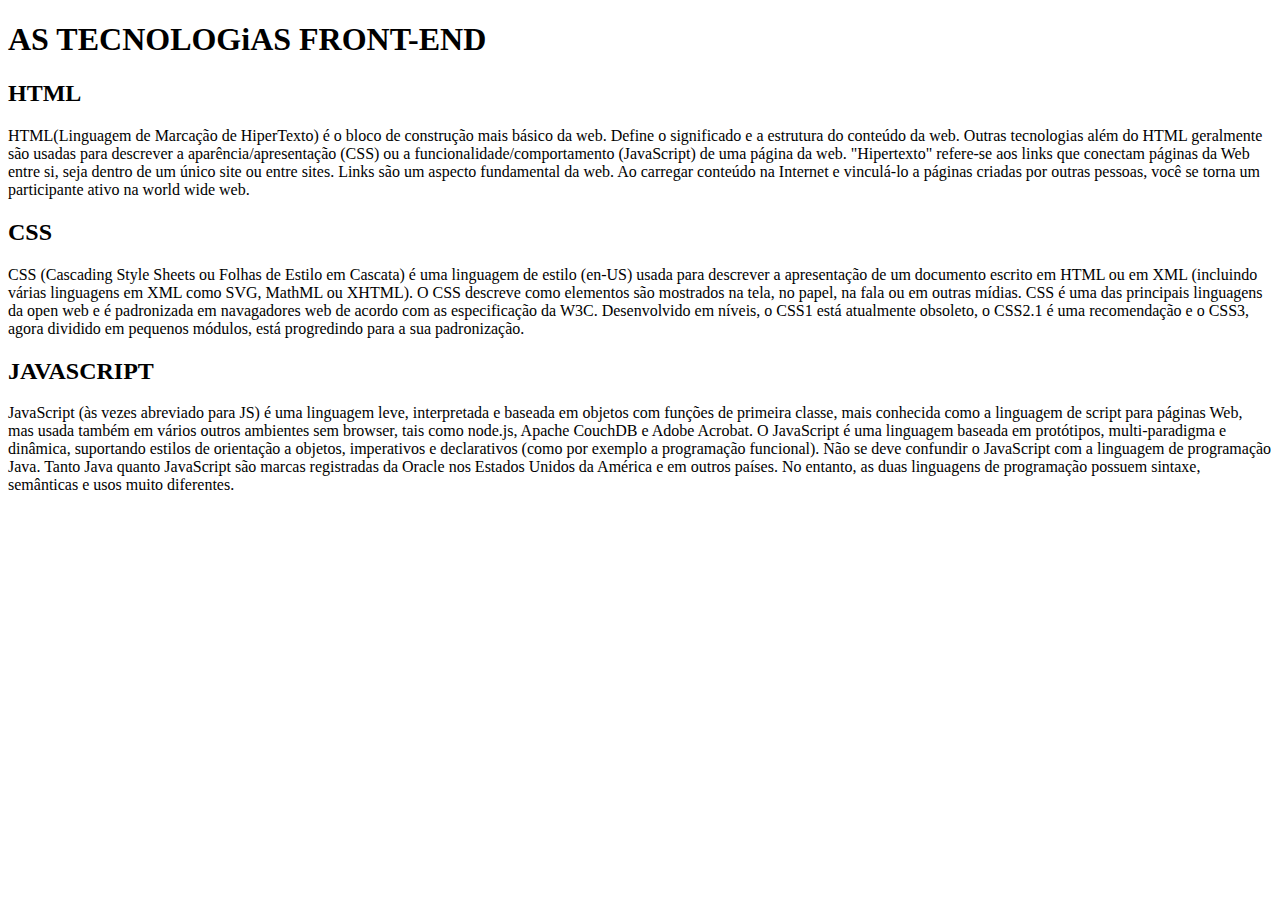
<file: projeto 01/projeto-v1/index.html>
<!-- DOCTYPE -> DEFINE O TIPO DO DOCUMENTO -->
<!DOCTYPE html>
 
<!-- 
 
    TAG -> A TAG É A FORMA DA HTML MARCAR SUAS ESTRUTURAS
    UMA TAG PODE OU NÃO ABRIR E FECHAR
    ABERTURA DE TAG <TAG>
    FECHAMENTO DE TAG </TAG>
    EXEMPLO: <TAG> ÁREA DE INFLUENCIA DA TAG </TAG>
 
 -->
 
 <!-- HTML -> É A TAG PRINCIPAL E DETERMNINA O INICIO E FIM DE UM DOCUMENTO HTML -->
<html lang="en">
 
<!-- 
    HEAD -> DETERMINA O CABEÇALHO DA PAGINA: ARMAZENA  O TITULO DA PÁGINA 
    E OUTROS RECURSOS COMO IMPORTAÇÕES DE CÓDIGOS EXTERNOS (CSS E JS)
 -->
<head>
 
    <!-- 
        TAGS DE META TRAZEM INFORMAÇÕES FUNCIONAIS E OPERACIONAIS A RESPEITO
        DA PÁGINA PODENDO SER DIFERENTE DE UMA PÁGINA PARA OUTRA
    -->
    <meta charset="UTF-8"><!-- CHARSET -> CHARACTER SETUP -> CONFIGURA REGRAS DE RENDERIZAÇÃO (DESENHO) DE TEXTOS. COMPATIBILIDADE DE CARACTERES ESPECIAIS E LETRAS ACENTUADAS. -->
    <meta http-equiv="X-UA-Compatible" content="IE=edge">
    <meta name="viewport" content="width=device-width, initial-scale=1.0"><!-- DEFINE O USO DA AREA UTIL DE TELA -->
    <title>AS TECNOLOGIAS FRONT-END</title><!-- DEFINE O TITULO DA PÁGINA (O QUE APARECE NA ABA DO NAVEGADOR) -->
 
</head>
 
<body><!-- DELIMITA A AREA QUE REPRESENTA O CONTEUDO DA PAGINA -->
    
    <h1>AS TECNOLOGiAS FRONT-END</h1>

<h2>HTML</h2>

<p>HTML(Linguagem de Marcação de HiperTexto) é o bloco de construção mais básico da web. Define o significado e a estrutura do conteúdo da web. Outras tecnologias além do HTML geralmente são usadas para descrever a aparência/apresentação (CSS) ou a funcionalidade/comportamento (JavaScript) de uma página da web.

"Hipertexto" refere-se aos links que conectam páginas da Web entre si, seja dentro de um único site ou entre sites. Links são um aspecto fundamental da web. Ao carregar conteúdo na Internet e vinculá-lo a páginas criadas por outras pessoas, você se torna um participante ativo na world wide web.</p>

<h2>CSS</h2>

<p>
    CSS (Cascading Style Sheets ou Folhas de Estilo em Cascata) é uma linguagem de estilo (en-US) usada para descrever a apresentação de um documento escrito em HTML ou em XML (incluindo várias linguagens em XML como SVG, MathML ou XHTML). O CSS descreve como elementos são mostrados na tela, no papel, na fala ou em outras mídias.
    
    CSS é uma das principais linguagens da open web e é padronizada em navagadores web de acordo com as especificação da W3C. Desenvolvido em níveis, o CSS1 está atualmente obsoleto, o CSS2.1 é uma recomendação e o CSS3, agora dividido em pequenos módulos, está progredindo para a sua padronização.
</p>


<h2>JAVASCRIPT</h2>

<p>
    JavaScript (às vezes abreviado para JS) é uma linguagem leve, interpretada e baseada em objetos com funções de primeira classe, mais conhecida como a linguagem de script para páginas Web, mas usada também em vários outros ambientes sem browser, tais como node.js,  Apache CouchDB e Adobe Acrobat. O JavaScript é uma linguagem baseada em protótipos, multi-paradigma e dinâmica, suportando estilos de orientação a objetos, imperativos e declarativos (como por exemplo a programação funcional).
    
    Não se deve confundir o JavaScript com a linguagem de programação Java. Tanto Java quanto JavaScript são marcas registradas da Oracle nos Estados Unidos da América e em outros países. No entanto, as duas linguagens de programação possuem sintaxe, semânticas e usos muito diferentes.
</p>

</body>
 
</html
</file>
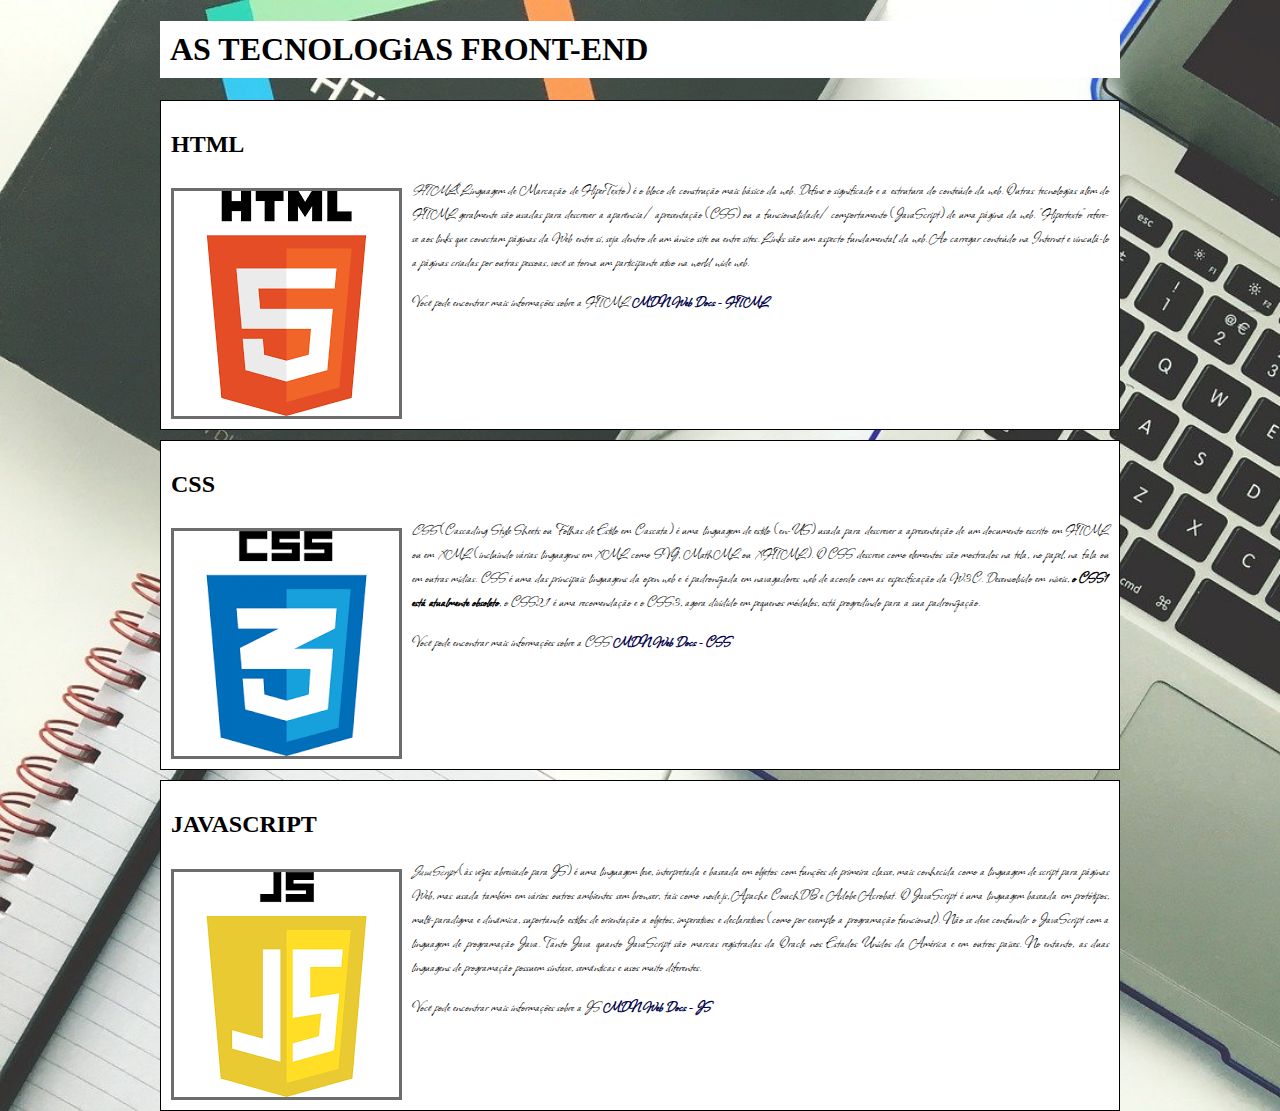
<file: projeto 01/projeto-v2/HTML/index.html>
<!-- DOCTYPE -> DEFINE O TIPO DO DOCUMENTO -->
<!DOCTYPE html>
 
<!-- 
 
    TAG -> A TAG É A FORMA DA HTML MARCAR SUAS ESTRUTURAS
    UMA TAG PODE OU NÃO ABRIR E FECHAR
    ABERTURA DE TAG <TAG>
    FECHAMENTO DE TAG </TAG>
    EXEMPLO: <TAG> ÁREA DE INFLUENCIA DA TAG </TAG>
 
 -->
 
 <!-- HTML -> É A TAG PRINCIPAL E DETERMNINA O INICIO E FIM DE UM DOCUMENTO HTML -->
<html lang="pt-BR">
 
<!-- 
    HEAD -> DETERMINA O CABEÇALHO DA PAGINA: ARMAZENA  O TITULO DA PÁGINA 
    E OUTROS RECURSOS COMO IMPORTAÇÕES DE CÓDIGOS EXTERNOS (CSS E JS)
 -->
<head>
 
    <!-- 
        TAGS DE META TRAZEM INFORMAÇÕES FUNCIONAIS E OPERACIONAIS A RESPEITO
        DA PÁGINA PODENDO SER DIFERENTE DE UMA PÁGINA PARA OUTRA
    -->
    <meta charset="UTF-8"><!-- CHARSET -> CHARACTER SETUP -> CONFIGURA REGRAS DE RENDERIZAÇÃO (DESENHO) DE TEXTOS. COMPATIBILIDADE DE CARACTERES ESPECIAIS E LETRAS ACENTUADAS. -->
    <meta http-equiv="X-UA-Compatible" content="IE=edge">
    <meta name="viewport" content="width=device-width, initial-scale=1.0"><!-- DEFINE O USO DA AREA UTIL DE TELA -->
    <title>AS TECNOLOGIAS FRONT-END</title><!-- DEFINE O TITULO DA PÁGINA (O QUE APARECE NA ABA DO NAVEGADOR) -->
 
 
 <link rel="stylesheet" href="../CSS/normalize.css">

 <link rel="stylesheet" href="../CSS/estilo.css">

</head>
 
<body><!-- DELIMITA A AREA QUE REPRESENTA O CONTEUDO DA PAGINA -->
    <div class="container">
    <h1 class="titulo">AS TECNOLOGiAS FRONT-END</h1>

<!--Bloco html-->
<div class="bloco">
<h2>HTML</h2>



<img src="../img/html.png" alt="Imagem do logotipo do html" title="Imagem do logotipo do html">


<p><em>HTML</em>(Linguagem de Marcação de HiperTexto) é o bloco de construção mais básico da web. Define o significado e a estrutura do conteúdo da web. Outras tecnologias além do HTML geralmente são usadas para descrever a aparência/apresentação (CSS) ou a funcionalidade/comportamento (JavaScript) de uma página da web.

"Hipertexto" refere-se aos links que conectam páginas da Web entre si, seja dentro de um único site ou entre sites. Links são um aspecto fundamental da web. Ao carregar conteúdo na Internet e vinculá-lo a páginas criadas por outras pessoas, você se torna um participante ativo na world wide web.</p>

<p>

    Você pode encontrar mais informações sobre a HTML <a href="https://developer.mozilla.org/pt-BR/docs/Web/HTML" target="_blank">MDN Web Docs - HTML</a>

</p>
<div class="clear"></div>




</div>

<!--Bloco css-->

<div class="bloco">
<h2>CSS</h2>
<img src="../img/css.png" alt="Imagem do logotipo do CSS" title="Imagem do logotipo do CSS">
<p>
    <em>CSS</em> (Cascading Style Sheets ou Folhas de Estilo em Cascata) é uma linguagem de estilo (en-US) usada para descrever a apresentação de um documento escrito em HTML ou em XML (incluindo várias linguagens em XML como SVG, MathML ou XHTML). O CSS descreve como elementos são mostrados na tela, no papel, na fala ou em outras mídias.
    
    CSS é uma das principais linguagens da open web e é padronizada em navagadores web de acordo com as especificação da W3C. Desenvolvido em níveis, <strong>o CSS1 está atualmente obsoleto</strong>, o CSS2.1 é uma recomendação e o CSS3, agora dividido em pequenos módulos, está progredindo para a sua padronização.
</p>

<p>

    Você pode encontrar mais informações sobre a CSS <a href="https://developer.mozilla.org/pt-BR/docs/Web/CSS" target="_blank">MDN Web Docs - CSS</a>


</p>
<div class="clear"></div>

</div>
<!--Bloco js-->
<div class="bloco">
<h2>JAVASCRIPT</h2>
<img src="../img/js.png" alt="Imagem do logotipo do CSS" title=" Imagem do logotipo do JAVASCRIPT">

<p>
    <em>JavaScript</em> (às vezes abreviado para JS) é uma linguagem leve, interpretada e baseada em objetos com funções de primeira classe, mais conhecida como a linguagem de script para páginas Web, mas usada também em vários outros ambientes sem browser, tais como node.js,  Apache CouchDB e Adobe Acrobat. O JavaScript é uma linguagem baseada em protótipos, multi-paradigma e dinâmica, suportando estilos de orientação a objetos, imperativos e declarativos (como por exemplo a programação funcional).
    
    Não se deve confundir o JavaScript com a linguagem de programação Java. Tanto Java quanto JavaScript são marcas registradas da Oracle nos Estados Unidos da América e em outros países. No entanto, as duas linguagens de programação possuem sintaxe, semânticas e usos muito diferentes.
</p>
<p>

    Você pode encontrar mais informações sobre a JS <a href="https://developer.mozilla.org/pt-BR/docs/Web/JAVASCRIPT" target="_blank">MDN Web Docs - JS</a>
    

</p>
<div class="clear"></div>

</div>
</div>
</body>
 
</html
</file>
<file: projeto 01/projeto-v2/CSS/estilo.css>
@import url('https://fonts.googleapis.com/css2?family=Allison&display=swap');

html{
    background-image: url(../img/fundo_med.jpg);

    background-size: cover;
}

.titulo{
    background-color: #fff;
    padding: 10px;
}
.container{
    margin: 0 auto ;
    width: 960px ;
}
.bloco  {
    background-color: #fff;
    border:#999;
    border: 1px solid;
    margin-top: 10px;
    padding: 10px;

}
.bloco img{
    border:solid rgb(109, 109, 109);
 float: left;
 margin: 10px 10px 0 0;
}
.bloco a{
    color: rgb(4, 4, 75);
    font-weight: bold;
    text-decoration:none ;

}
.bloco a:hover{
    color: rgb(93, 58, 223);
    text-decoration: underline;
    background-color: rgba(22, 14, 36, 0.301);
    padding: 5px;
}

.bloco p {
    font-family: 'Allison', cursive;
   font-size: 16px;
   
   text-align: justify;
   line-height: 1.5;


}
.clear{
    clear: both;
}
</file>
